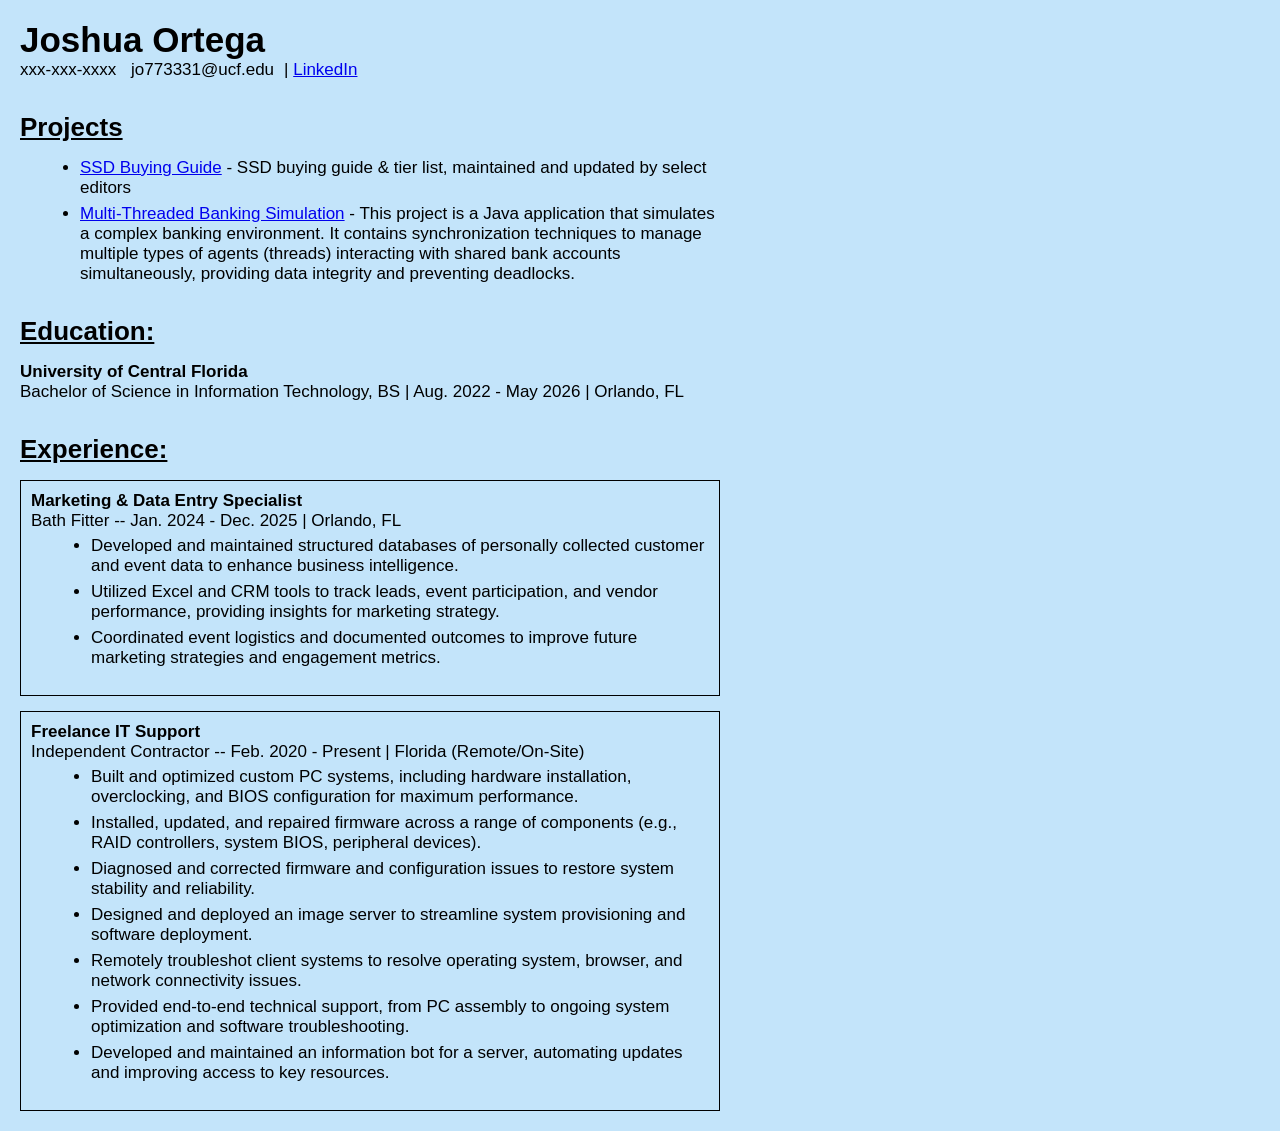
<file: index.html>
<!DOCTYPE html>
<html lang="en">
<head>
  <meta charset="UTF-8">
  <meta name="viewport" content="width=device-width, initial-scale=1.0">
  <title>Joshua Ortega Resume</title>
  <link rel="stylesheet" href="style.css">
  <style>
    body {
      font-family: Arial, sans-serif;
      font-size: 17px;
      max-width: 700px;
      color: #000;
    }
    b {
      font-size: 35px;
    }
    u {
      font-weight: bold;
      font-size: 100px;
    }
    .contact-info span {
      margin-right: 10px;
    }
    .section-title {
      font-weight: bold;
      font-size: 26px;
      margin-top: 32px;
      margin-bottom: 15px;
      text-decoration: underline;
    }
    .subheading {
      font-weight: bold;
    }
    ul {
      margin-top: 5px;
      margin-left: 20px;
    }
    li {
      margin-bottom: 6px;
    }
    .experience-section {
      border: 1px solid #000;
      padding: 10px;
      margin-bottom: 15px;
    }
  </style>
</head>
<body>

  <b>Joshua Ortega</b><br>
  <div class="contact-info">
    <span>xxx-xxx-xxxx</span>
    <span>jo773331@ucf.edu</span>|
    <a href="https://www.linkedin.com/in/joshua-ortega-012393238" target="_blank">
        <span>LinkedIn</span>
    </a>  
    </div>

  <div class="section-title">Projects</div>
  <ul>
    <li><a href="https://github.com/jqshy/stoRAGE-consumer-SSD-buying-guide" target="_blank">SSD Buying Guide</a> - SSD buying guide & tier list, maintained and updated by select editors</li>
    <li><a href="https://github.com/jqshy/Multi-Threaded-Banking-Simulation" target="_blank">Multi-Threaded Banking Simulation</a> - This project is a Java application that simulates a complex banking environment. It contains synchronization techniques to manage multiple types of agents (threads) interacting with shared bank accounts simultaneously, providing data integrity and preventing deadlocks.</li>
  </ul>

  <div class="section-title">Education:</div>
  <div>
    <span class="subheading">University of Central Florida</span><br>
    <span>Bachelor of Science in Information Technology, BS | Aug. 2022 - May 2026 | Orlando, FL</span>
  </div>

  <div class="section-title">Experience:</div>

  <div class="experience-section">
    <span class="subheading">Marketing &amp; Data Entry Specialist</span><br>
    <span>Bath Fitter -- Jan. 2024 - Dec. 2025 | Orlando, FL</span>
    <ul>
      <li>Developed and maintained structured databases of personally collected customer and event data to enhance business intelligence.</li>
      <li>Utilized Excel and CRM tools to track leads, event participation, and vendor performance, providing insights for marketing strategy.</li>
      <li>Coordinated event logistics and documented outcomes to improve future marketing strategies and engagement metrics.</li>
    </ul>
  </div>

  <div class="experience-section">
    <span class="subheading">Freelance IT Support</span><br>
    <span>Independent Contractor -- Feb. 2020 - Present | Florida (Remote/On-Site)</span>
    <ul>
      <li>Built and optimized custom PC systems, including hardware installation, overclocking, and BIOS configuration for maximum performance.</li>
      <li>Installed, updated, and repaired firmware across a range of components (e.g., RAID controllers, system BIOS, peripheral devices).</li>
      <li>Diagnosed and corrected firmware and configuration issues to restore system stability and reliability.</li>
      <li>Designed and deployed an image server to streamline system provisioning and software deployment.</li>
      <li>Remotely troubleshot client systems to resolve operating system, browser, and network connectivity issues.</li>
      <li>Provided end-to-end technical support, from PC assembly to ongoing system optimization and software troubleshooting.</li>
      <li>Developed and maintained an information bot for a server, automating updates and improving access to key resources.</li>
    </ul>
  </div>

</body>
</html>
</file>
<file: style.css>
body {
    background-color: #c3e4fa;
    margin: 20px;
}
@media only screen and (max-width: 412px) {
    body {
        margin: 10px;
        font-size: 15px;
        max-width: 100%;
    }
    b {
        font-size: 28px;
    }
}
@media only screen and (min-width: 1920px) {
    body {
        max-width: 900px; 
        margin: 50px auto; 
    }
}
</file>
